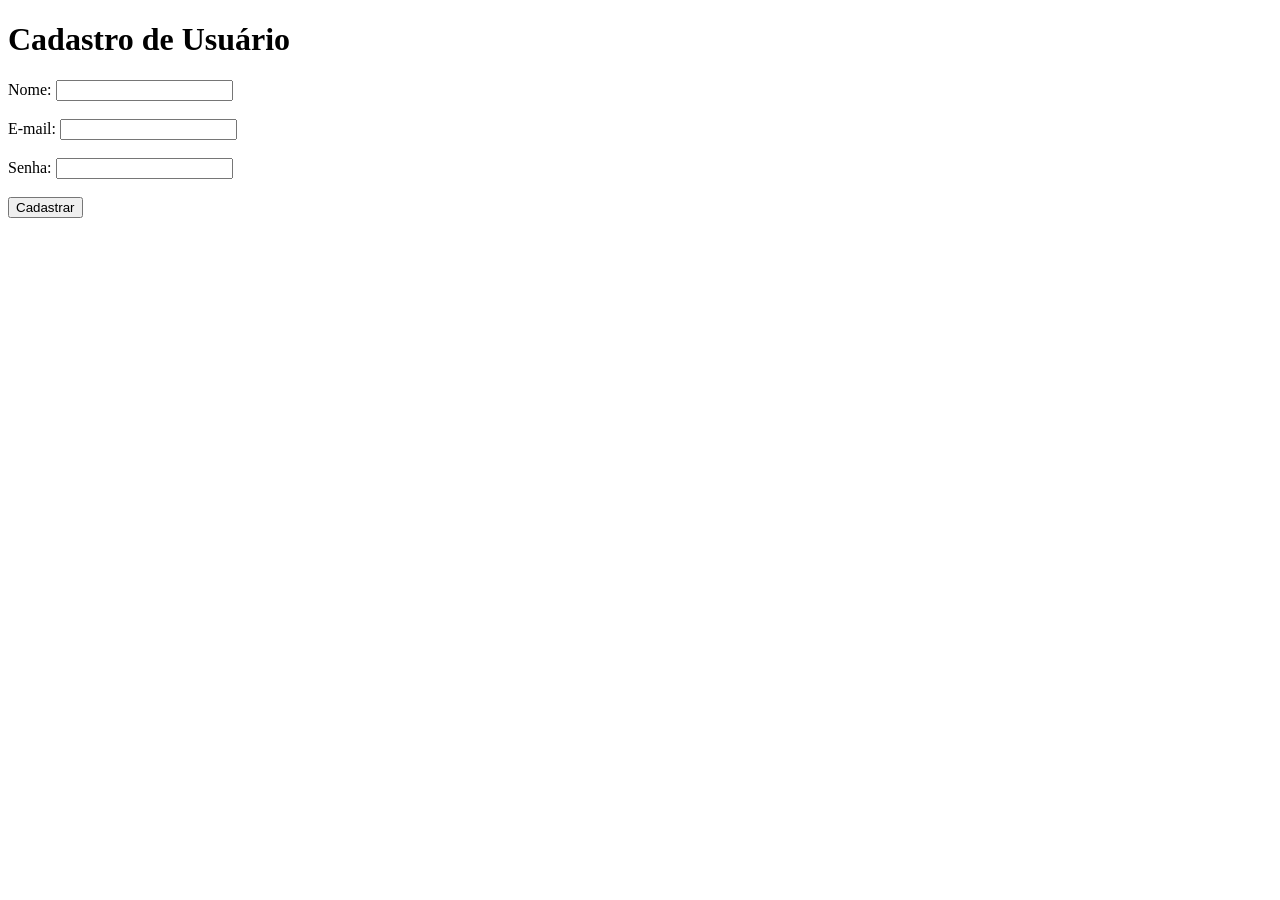
<file: formulario.html>
<!DOCTYPE html>
<html lang="pt-br">
<head>
    <meta charset="UTF-8">
    <title>Formulário de Cadastro</title>
</head>
<body>
    <h1>Cadastro de Usuário</h1>
    <form>
        <label for="nome">Nome:</label>
        <input type="text" id="nome" name="nome" required><br><br>

        <label for="email">E-mail:</label>
        <input type="email" id="email" name="email" required><br><br>

        <label for="senha">Senha:</label>
        <input type="password" id="senha" name="senha" required><br><br>

        <button type="submit">Cadastrar</button>
    </form>
</body>
</html>
</file>
